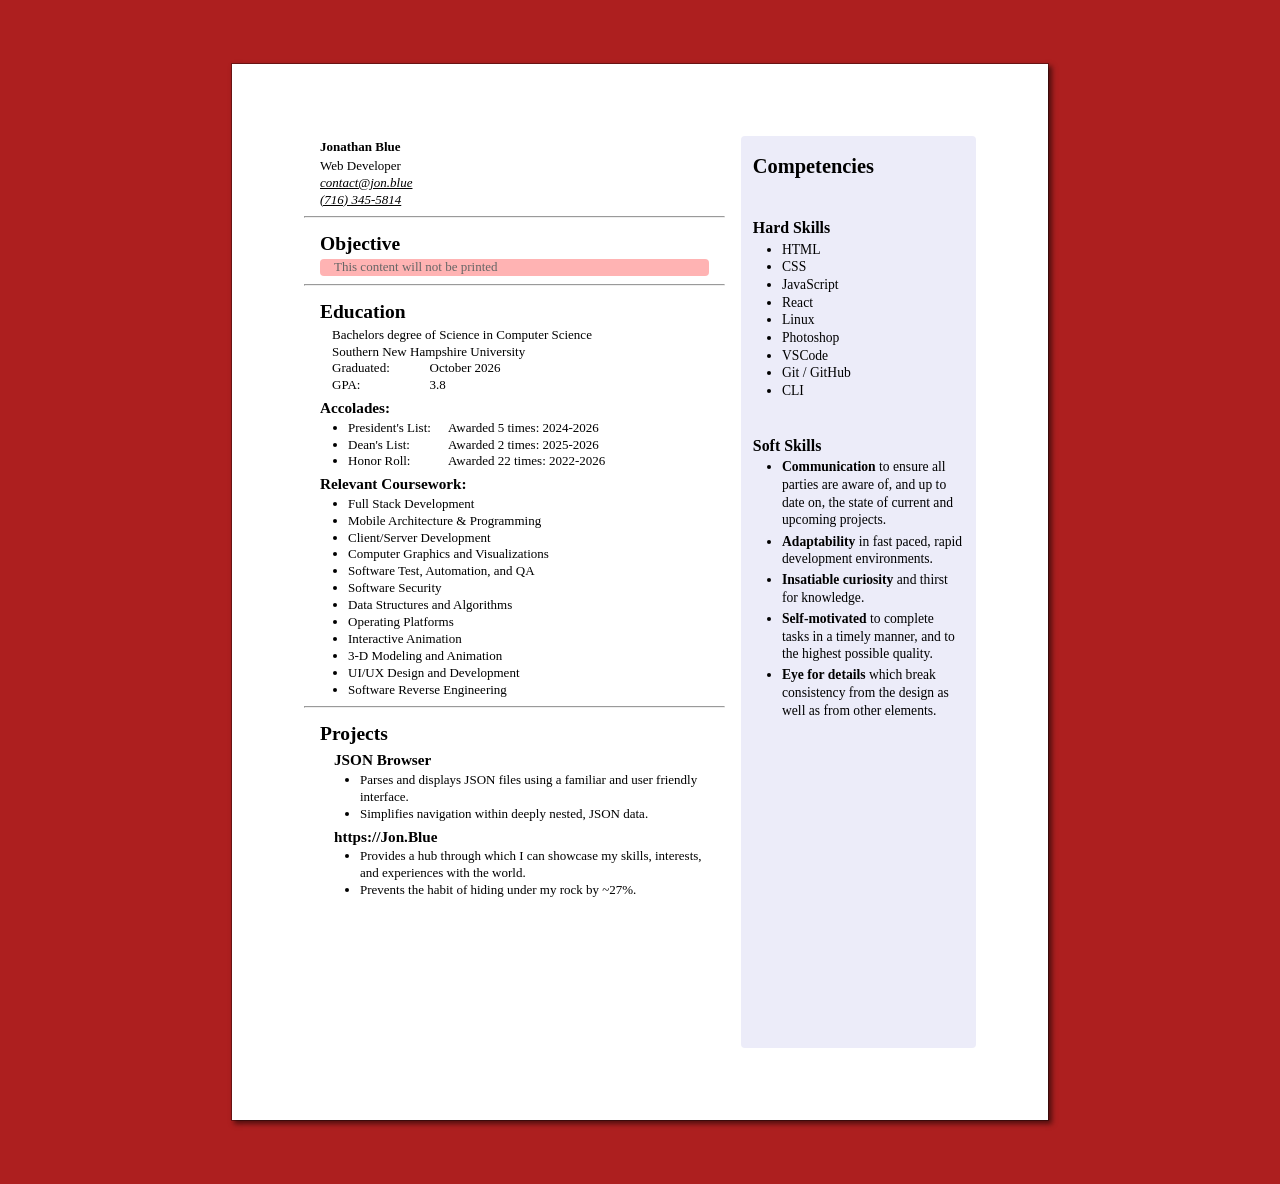
<file: pages/resume-template.html>
<!DOCTYPE html>
<html lang="en">
<head>
   <meta charset="UTF-8">
   <meta name="viewport" content="width=device-width, initial-scale=1.0">

   <link rel="stylesheet" href="../css/reset.css">
   <link rel="stylesheet" href="../css/pages/resume-template.css">

   <title>Jon.Blue / Resume</title>
</head>
<body>
   
   <article class="page letter">

      <section class="profile">

         <section class="personal-info">
            <h1>Jonathan Blue</h1>
            <p>Web Developer</p>
            <address>
               <a href="mailto:contact@jon.blue">contact@jon.blue</a>
               <br>
               <a href="tel:7163455814">(716) 345-5814</a>
            </address>
         </section>

         <hr>

         <section class="objective">
            <h2>Objective</h2>
            <p class="required indent-block" contenteditable></p>
         </section>

         <hr>

         <section class="education">
            <h2>Education</h2>
            <div class="indent-block">
               <p>Bachelors degree of Science in Computer Science</p>
               <p>Southern New Hampshire University</p>
               <p><span class="awarded__title" >Graduated: </span>October 2026</p>
               <p><span class="awarded__title" >GPA: </span>3.8</p>
            </div>

            <h3>Accolades:</h3>
            <ul contenteditable>
               <li>
                  <div class="accolade">
                     <span class="accolade__title">President's List:</span>
                     <span class="accolade__count">Awarded 5 times: 2024-2026</span>
                  </div>
               </li>
               <li>
                  <div class="accolade">
                     <span class="accolade__title">Dean's List:</span>
                     <span class="accolade__count">Awarded 2 times: 2025-2026</span>
                  </div>
               </li>
               <li>
                  <div class="accolade">
                     <span class="accolade__title">Honor Roll:</span>
                     <span class="accolade__count">Awarded 22 times: 2022-2026</span>
                  </div>
               </li>
            </ul>

            <h3>Relevant Coursework:</h3>
            <ul contenteditable>
               <li>Full Stack Development</li>
               <li>Mobile Architecture & Programming</li>
               <li>Client/Server Development</li>
               <li>Computer Graphics and Visualizations</li>
               <li>Software Test, Automation, and QA</li>
               <li>Software Security</li>
               <li>Data Structures and Algorithms</li>
               <li>Operating Platforms</li>
               <li>Interactive Animation</li>
               <li>3-D Modeling and Animation</li>
               <li>UI/UX Design and Development</li>
               <li>Software Reverse Engineering</li>
            </ul>
         </section>

         <hr>

         <section class="experience">

            <h2>Projects</h2>
            
            <div class="project-entry" contenteditable>
               <h3>JSON Browser</h3>
               <ul>
                  <li>Parses and displays JSON files using a familiar and user friendly interface.</li>
                  <li>Simplifies navigation within deeply nested, JSON data.</li>
               </ul>
            </div>

            <div class="project-entry" contenteditable>
               <h3>https://Jon.Blue</h3>
               <ul>
                  <li>Provides a hub through which I can showcase my skills, interests, and experiences with the world.</li>
                  <li>Prevents the habit of hiding under my rock by ~27%.</li>
               </ul>
            </div>

            <!-- Template for additional projects
            <div class="project-entry" contenteditable>
               <h3>[ Project Title ]</h3>
               <ul>
                  <li>[Description 1]</li>
                  <li>[Description 2]</li>
               </ul>
            </div>
             -->
         </section>

      </section>

      <section class="sidebar">
         <h2>Competencies</h2>

         <div class="hard-skills">
            <h3>Hard Skills</h3>
            <ul contenteditable>
               <li>HTML</li>
               <li>CSS</li>
               <li>JavaScript</li>
               <li>React</li>
               <li>Linux</li>
               <li>Photoshop</li>
               <li>VSCode</li>
               <li>Git / GitHub</li>
               <li>CLI</li>
            </ul>
         </div>

         <div class="soft-skills">
            <h3>Soft Skills</h3>
            <ul contenteditable>
               <li><span class="keyword">Communication</span> to ensure all parties are aware of, and up to date on, the state of current and upcoming projects.</li>
               <li><span class="keyword">Adaptability</span> in fast paced, rapid development environments.</li>
               <li><span class="keyword">Insatiable curiosity</span> and thirst for knowledge.</li>
               <li><span class="keyword">Self-motivated</span> to complete tasks in a timely manner, and to the highest possible quality.</li>
               <li><span class="keyword">Eye for details</span> which break consistency from the design as well as from other elements.</li>
            </ul>
         </div>
      </section>

   </article>

</body>
</html>
</file>
<file: css/pages/resume-template.css>
:root {
   --global-border-radius : 4px;
   --global-line-height   : 1.3;
   --global-font-size     : 13px;
   --indent-block-indent : 12px;
   --viewport-padding     : 5vw;
   --page_margin          : 0.75in;
   --primary-color        : hsl(240, 50%, 95%);
   --color-editable       : hsl(120, 40%, 40%);
   --color-error          : hsl(0, 70%, 40%);
}

body,
html {
   height : unset;
}

body {
   font-size   : var(--global-font-size);
   line-height : var(--global-line-height);
   max-width  : fit-content;
   min-height : fit-content;
   max-height : fit-content;
}

html {
   min-width : fit-content;
   padding   : var(--viewport-padding);
   display         : flex;
   justify-content : center;
   align-items     : center;
   background-color : #777;
   
   /* Indicate that a required field is empty */
   &:has(
      .required:empty,
      .required > br:only-child
   ) {
      background-color: var(--color-error);
   }
}

h1,
h2,
h3 {
   margin-top    : 0.25em;
   margin-bottom : 0.125em;
}

hr {
   margin : 0.5rem 0;
}

li {
   list-style : unset;
   margin-left : 2em;
}


/*****************************/
/*****      Classes      *****/

.accolade__title,
.awarded__title {
   display : inline-block;
   width   : 15ch;
}

.indent-block {
   margin-left: var(--indent-block-indent);
}

.experience {
   overflow-y : auto;
   flex       : 1;
}

.keyword {
   font-weight : bold;
}

.objective .indent-block {
   margin-left: 0;
   padding-left: var(--indent-block-indent);
}

.page {
   width            : 8.5in;
   height           : 11in;
   padding          : var(--page_margin);

   display          : flex;
   gap              : 1rem;
   overflow         : hidden;

   background-color : white;
   box-shadow       : 3px 3px 5px 1px #0008;
   color            : black;
   outline          : 1px solid #0005;
}

.profile {

   flex           : 1;
   overflow       : hidden;
   height         : 100%;
   display        : flex;
   flex-direction : column;

   & > section {
      padding : 0 1rem;
   }

}

.project-entry {
   padding-left: 12px;
}

.sidebar {
   font-size        : 0.85rem;
   padding          : 0.75rem;
   display          : flex;
   flex-direction   : column;
   gap              : 2rem;
   flex-basis       : 35%;
   background-color : var(--primary-color);
   border-radius    : var(--global-border-radius);
}

.soft-skills li {
   margin-bottom: 0.25em;
}

[contenteditable] {
   border-left: 2px solid transparent;
   outline-offset: -2px;

   &:focus {
      border-radius: var(--global-border-radius);
   }
}

:has( > [contenteditable]) {

   &:hover [contenteditable] {
      border-left: 2px solid var(--color-editable);
      /* background-color : hsla(0, 0%, 50%, 0.3); */
   }

   [contenteditable]:empty,
   [contenteditable]:has(> br:only-child) {

      br {
         display : none;
      }

      &::after {
         content : "This content will not be printed";
         color   : hsl(0, 0%, 40%);
      }

   }

}


.required:empty,
.required:has( > br:only-child) {
   background-color: hsl(0, 100%, 85%);
   
   &:not(:hover) {border-radius: var(--global-border-radius);}
   &:hover {
      border-top-right-radius: var(--global-border-radius);
      border-bottom-right-radius: var(--global-border-radius);
   }
}


@page {
   size : letter portrait;

   /* I am eliminating the margin here because it has been baked
      into the page class as a padding value. This was done to
      allow the use of a :root variable which cannot be referenced
      inside the @page rule. */
   margin : 0;
}

@media print {
   html {
      padding : 0;
   }

   .page:has(.required:empty),
   .page:has(.required > br:only-child) {
      &::before {
         content: "INCOMPLETE";
         position: absolute;
         transform: translate(calc(var(--page_margin) * -1.15), 3.5in) rotate(-35deg);
         color: hsla(from var(--color-error) h s 45% / 0.75);
         text-shadow: 0 0 0.5rem rgba(0, 0, 0, 0.75);
         font-size: 8rem;

      }
   }

   [contenteditable] {
      background : none;

      /* Hide empty content editables form print version */
      &:has(> br:only-child) {
      display : none;
   }
   }
}
</file>
